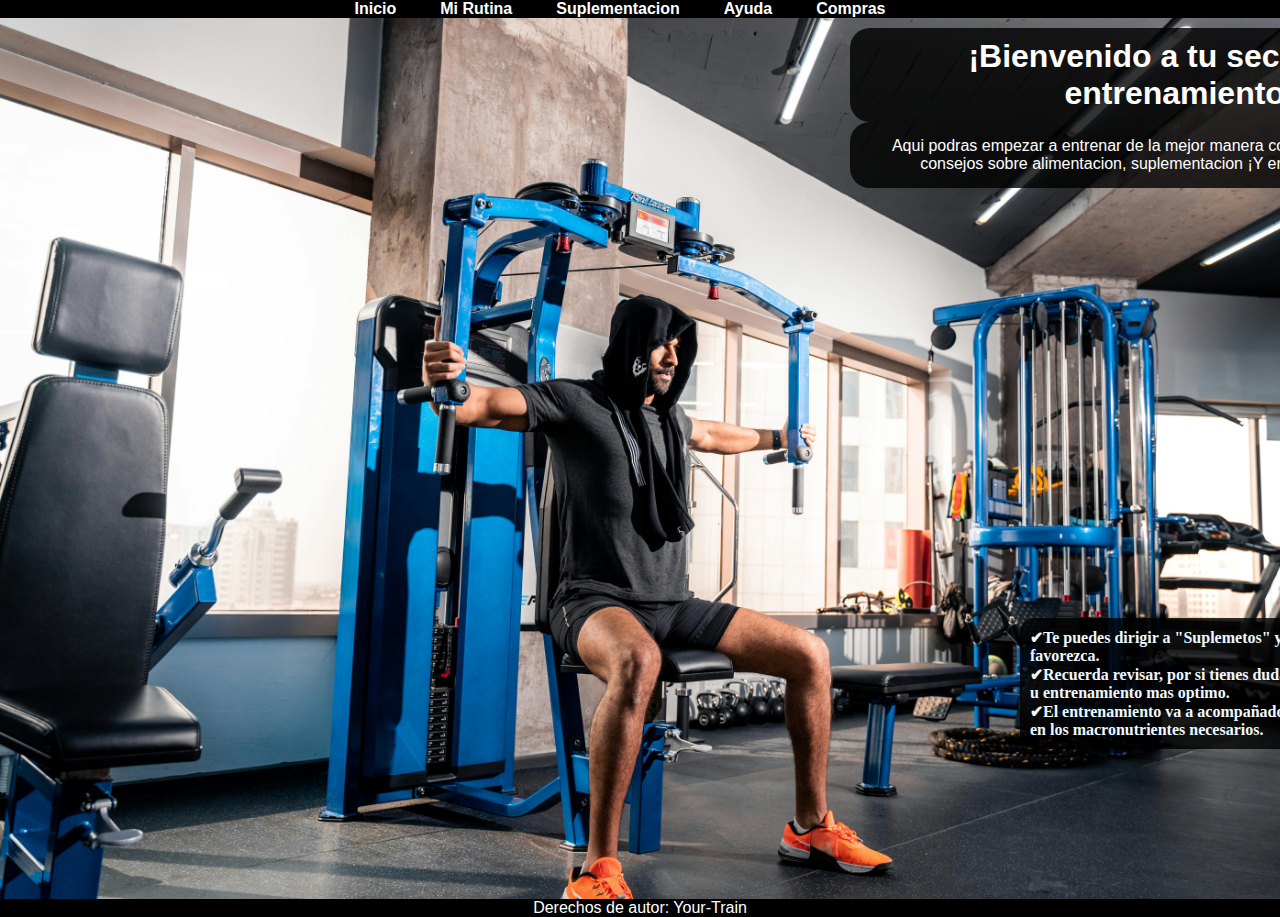
<file: index.html>
<!DOCTYPE html>
<html lang="es">
<head>
    <meta charset="UTF-8">
    <meta name="viewport" content="width=device-width, initial-scale=1.0">
    <title>Your-Train</title>
    <link href="https://cdn.jsdelivr.net/npm/bootstrap@5.3.2/dist/css/bootstrap.min.css" rel="stylesheet" integrity="sha384-T3c6CoIi6uLrA9TneNEoa7RxnatzjcDSCmG1MXxSR1GAsXEV/Dwwykc2MPK8M2HN" crossorigin="anonymous">
    <script src="https://cdn.jsdelivr.net/npm/bootstrap@5.3.2/dist/js/bootstrap.bundle.min.js" integrity="sha384-C6RzsynM9kWDrMNeT87bh95OGNyZPhcTNXj1NW7RuBCsyN/o0jlpcV8Qyq46cDfL" crossorigin="anonymous"></script>
    <link rel="shortcut icon" href="img/fav3.png" type="image/x-icon"> <!--Favicon-->
    <link rel="stylesheet" href="css/styles.css">
</head>

<body class="img-back-index">
<header>
    <nav class="menu">
        <ul class=menu-nav>
            <li><a href="index.html">Inicio</a></li>
            <li><a href="pages/mirutina.html">Mi Rutina</a></li>
            <li><a href="pages/suplementos.html">Suplementacion</a></li>
            <li><a href="pages/ayuda.html">Ayuda</a></li>
            <li><a href="pages/compras.html">Compras</a></li>
        </ul>
    </nav>
</header>

<div>
    <h1 class="titulo-index">¡Bienvenido a tu seccion de entrenamiento!</h1>
</div>

<main>
    <p class="info-index">Aqui podras empezar a entrenar de la mejor manera con una rutina personalizada, consejos sobre alimentacion, suplementacion ¡Y entre muchas cosas mas!</p>
</main>

<section class="tips-index">
    <article>
            <ol>
                <li>✔Te puedes dirigir a "Suplemetos" y elegir el producto que mas te favorezca.</li>
                <li>✔Recuerda revisar, por si tienes dudas, la seccion de "Ayuda" para llevar u entrenamiento mas optimo.</li>
                <li>✔El entrenamiento va a acompañado de una buena alimentacion completa en los macronutrientes necesarios.</li>
            </ol>
    </article>
</section>

<footer class="footer-index">Derechos de autor: Your-Train</footer>

</body>
</html>
</file>
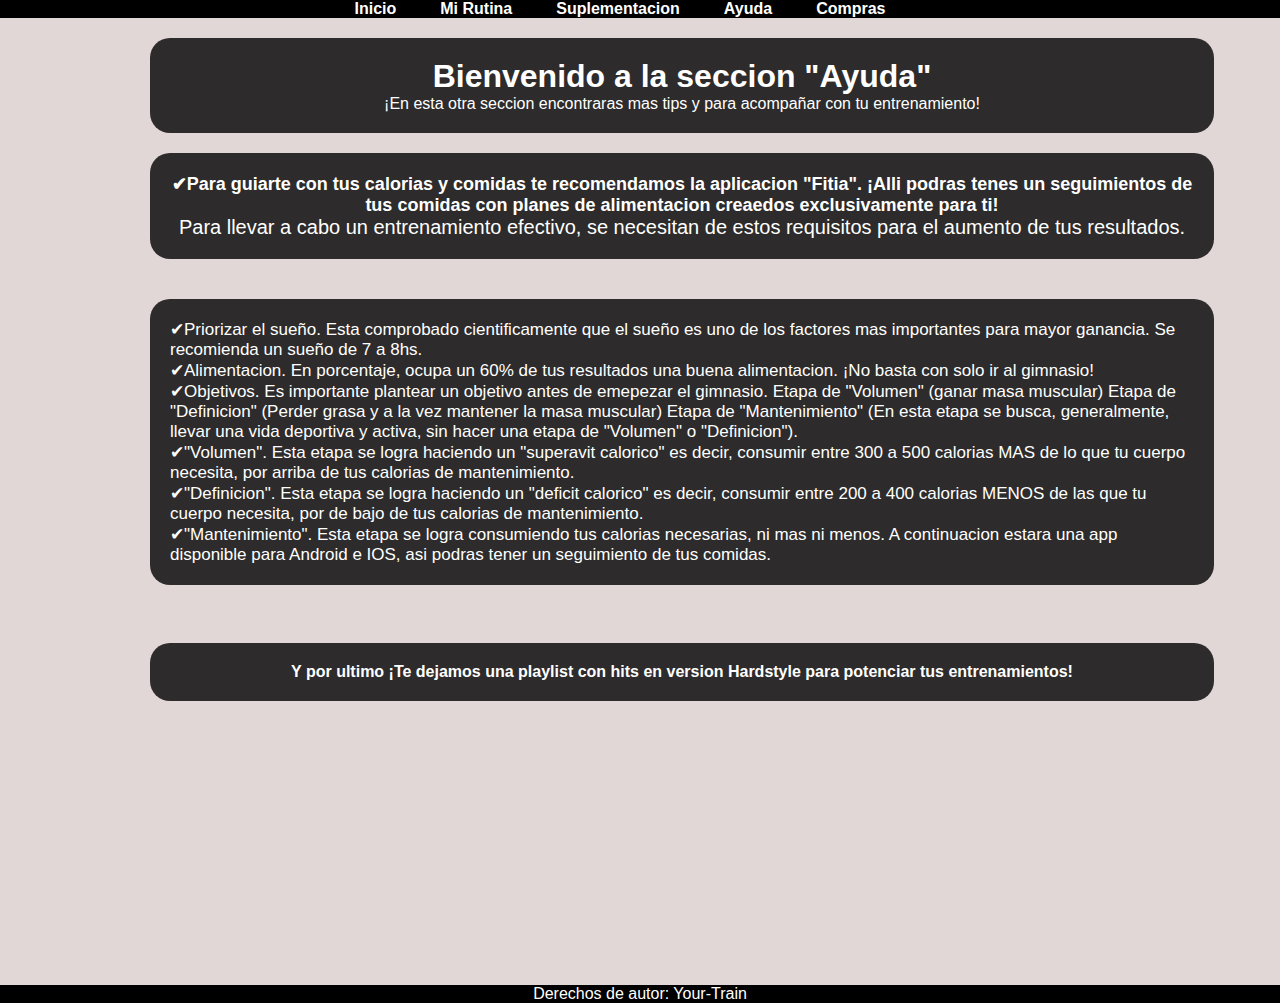
<file: pages/ayuda.html>
<!DOCTYPE html>
<html lang="es">
<head>
    <meta charset="UTF-8">
    <meta name="viewport" content="width=device-width, initial-scale=1.0">
    <title>Your-Train</title>
    <link href="https://cdn.jsdelivr.net/npm/bootstrap@5.3.2/dist/css/bootstrap.min.css" rel="stylesheet" integrity="sha384-T3c6CoIi6uLrA9TneNEoa7RxnatzjcDSCmG1MXxSR1GAsXEV/Dwwykc2MPK8M2HN" crossorigin="anonymous">
    <script src="https://cdn.jsdelivr.net/npm/bootstrap@5.3.2/dist/js/bootstrap.bundle.min.js" integrity="sha384-C6RzsynM9kWDrMNeT87bh95OGNyZPhcTNXj1NW7RuBCsyN/o0jlpcV8Qyq46cDfL" crossorigin="anonymous"></script>
    <link href="https://unpkg.com/aos@2.3.1/dist/aos.css" rel="stylesheet">
    <script src="https://unpkg.com/aos@2.3.1/dist/aos.js"></script>
    <link rel="shortcut icon" href="../img/fav3.png" type="image/x-icon"> <!--Favicon-->
    <link rel="stylesheet" href="../css/styles.css">
</head>

<body class="back-ayuda">
<header>
    <nav class="menu">
        <ul class=menu-nav>
            <li><a href="../index.html">Inicio</a></li>
            <li><a href="mirutina.html">Mi Rutina</a></li>
            <li><a href="suplementos.html">Suplementacion</a></li>
            <li><a href="ayuda.html">Ayuda</a></li>
            <li><a href="compras.html">Compras</a></li>
        </ul>
     </nav>
</header>

<div class="titulos-ayuda1">
    <h1>Bienvenido a la seccion "Ayuda"</h1>
    <p>¡En esta otra seccion encontraras mas tips y para acompañar con tu entrenamiento!</p>
</div>

<div class="titulos-ayuda2">
    <h1 class="titulo-ayuda">✔Para guiarte con tus calorias y comidas te recomendamos la aplicacion "Fitia". ¡Alli podras tenes un seguimientos de tus comidas con planes de alimentacion creaedos exclusivamente para ti!</h1>
    <p>Para llevar a cabo un entrenamiento efectivo, se necesitan de estos requisitos para el aumento de tus resultados.</p>
</div>

<div>
    <ul class="consejos-ayuda">
        <ol>✔Priorizar el sueño. Esta comprobado cientificamente que el sueño es uno de los factores mas importantes para mayor ganancia. Se recomienda un sueño de 7 a 8hs.</ol>
        <ol>✔Alimentacion. En porcentaje, ocupa un 60% de tus resultados una buena alimentacion. ¡No basta con solo ir al gimnasio!</ol>
        <ol>✔Objetivos. Es importante plantear un objetivo antes de emepezar el gimnasio. Etapa de "Volumen" (ganar masa muscular) Etapa de "Definicion" (Perder grasa y a la vez mantener la masa muscular) Etapa de "Mantenimiento" (En esta etapa se busca, generalmente, llevar una vida deportiva y activa, sin hacer una etapa de "Volumen" o "Definicion").</ol>
        <ol>✔"Volumen". Esta etapa se logra haciendo un "superavit calorico" es decir, consumir entre 300 a 500 calorias MAS de lo que tu cuerpo necesita, por arriba de tus calorias de mantenimiento.</ol>
        <ol>✔"Definicion". Esta etapa se logra haciendo un "deficit calorico" es decir, consumir entre 200 a 400 calorias MENOS de las que tu cuerpo necesita, por de bajo de tus calorias de mantenimiento.</ol>
        <ol>✔"Mantenimiento". Esta etapa se logra consumiendo tus calorias necesarias, ni mas ni menos. A continuacion estara una app disponible para Android e IOS, asi podras tener un seguimiento de tus comidas.</li>
    </ul>
</div>

<div>
    <h1 class="titulo-playlist-ayuda">Y por ultimo ¡Te dejamos una playlist con hits en version Hardstyle para potenciar tus entrenamientos!</h1>
</div>

<div data-aos="zoom-in-up" class="playlist">
    <iframe style="border-radius:12px" src="https://open.spotify.com/embed/playlist/2j3pmULWdQdweAsfeMYQRj?utm_source=generator&theme=0" width="75%" height="200" frameBorder="0" allowfullscreen="" allow="autoplay; clipboard-write; encrypted-media; fullscreen; picture-in-picture" loading="lazy"></iframe>
</div>

<script>
    AOS.init();
</script>

<footer>Derechos de autor: Your-Train</footer>

</body>
</html>
</file>
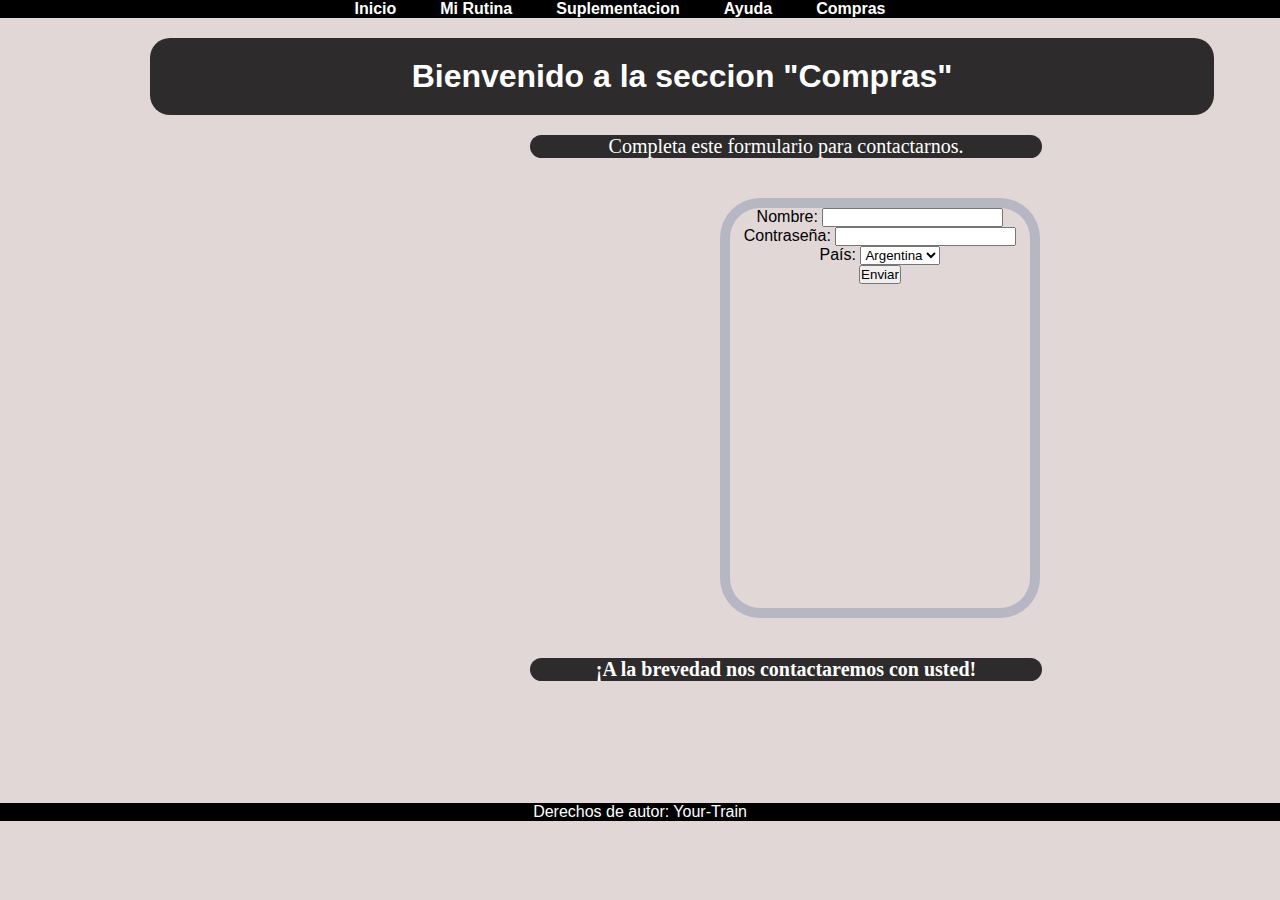
<file: pages/compras.html>
<!DOCTYPE html>
<html lang="es">
<head>
    <meta charset="UTF-8">
    <meta name="viewport" content="width=device-width, initial-scale=1.0">
    <title>Your-Train</title>
    <link href="https://cdn.jsdelivr.net/npm/bootstrap@5.3.2/dist/css/bootstrap.min.css" rel="stylesheet" integrity="sha384-T3c6CoIi6uLrA9TneNEoa7RxnatzjcDSCmG1MXxSR1GAsXEV/Dwwykc2MPK8M2HN" crossorigin="anonymous">
    <script src="https://cdn.jsdelivr.net/npm/bootstrap@5.3.2/dist/js/bootstrap.bundle.min.js" integrity="sha384-C6RzsynM9kWDrMNeT87bh95OGNyZPhcTNXj1NW7RuBCsyN/o0jlpcV8Qyq46cDfL" crossorigin="anonymous"></script>
    <link rel="shortcut icon" href="../img/fav3.png" type="image/x-icon"> <!--Favicon-->
    <link rel="stylesheet" href="../css/styles.css">
</head>

<body class="back-contacto">
<header>
    <nav class="menu">
        <ul class=menu-nav>
            <li><a href="../index.html">Inicio</a></li>
            <li><a href="mirutina.html">Mi Rutina</a></li>
            <li><a href="suplementos.html">Suplementacion</a></li>
            <li><a href="ayuda.html">Ayuda</a></li>
            <li><a href="compras.html">Compras</a></li>
        </ul>
     </nav>
</header>
    
<div>
    <h1 class="titulo-contacto">Bienvenido a la seccion "Compras"</h1>
    <p class="parrafo-contacto">Completa este formulario para contactarnos.</p>
</div>

<section class="formulario">
<form action="/procesar_formulario" method="post">
    <label for="nombre">Nombre:</label>
    <input type="text" id="nombre" name="nombre" required>
    <label for="contrasena">Contraseña:</label>
    <input type="password" id="contrasena" name="contrasena" required>
    <label for="pais">País:</label>
  
<select id="pais" name="pais">
    <option value="1">Argentina</option>
    <option value="2">México</option>
    <option value="3">España</option>
    <option value="4">Otro</option>
</select>

<br>
    <input type="submit" value="Enviar">
</br>
</section>
</form>

<div>
    <h1 class="parrafo2-contacto">¡A la brevedad nos contactaremos con usted!</h2>
</div>

<footer class="footer-contacto">Derechos de autor: Your-Train</footer>
    
</body>
</html>
</file>
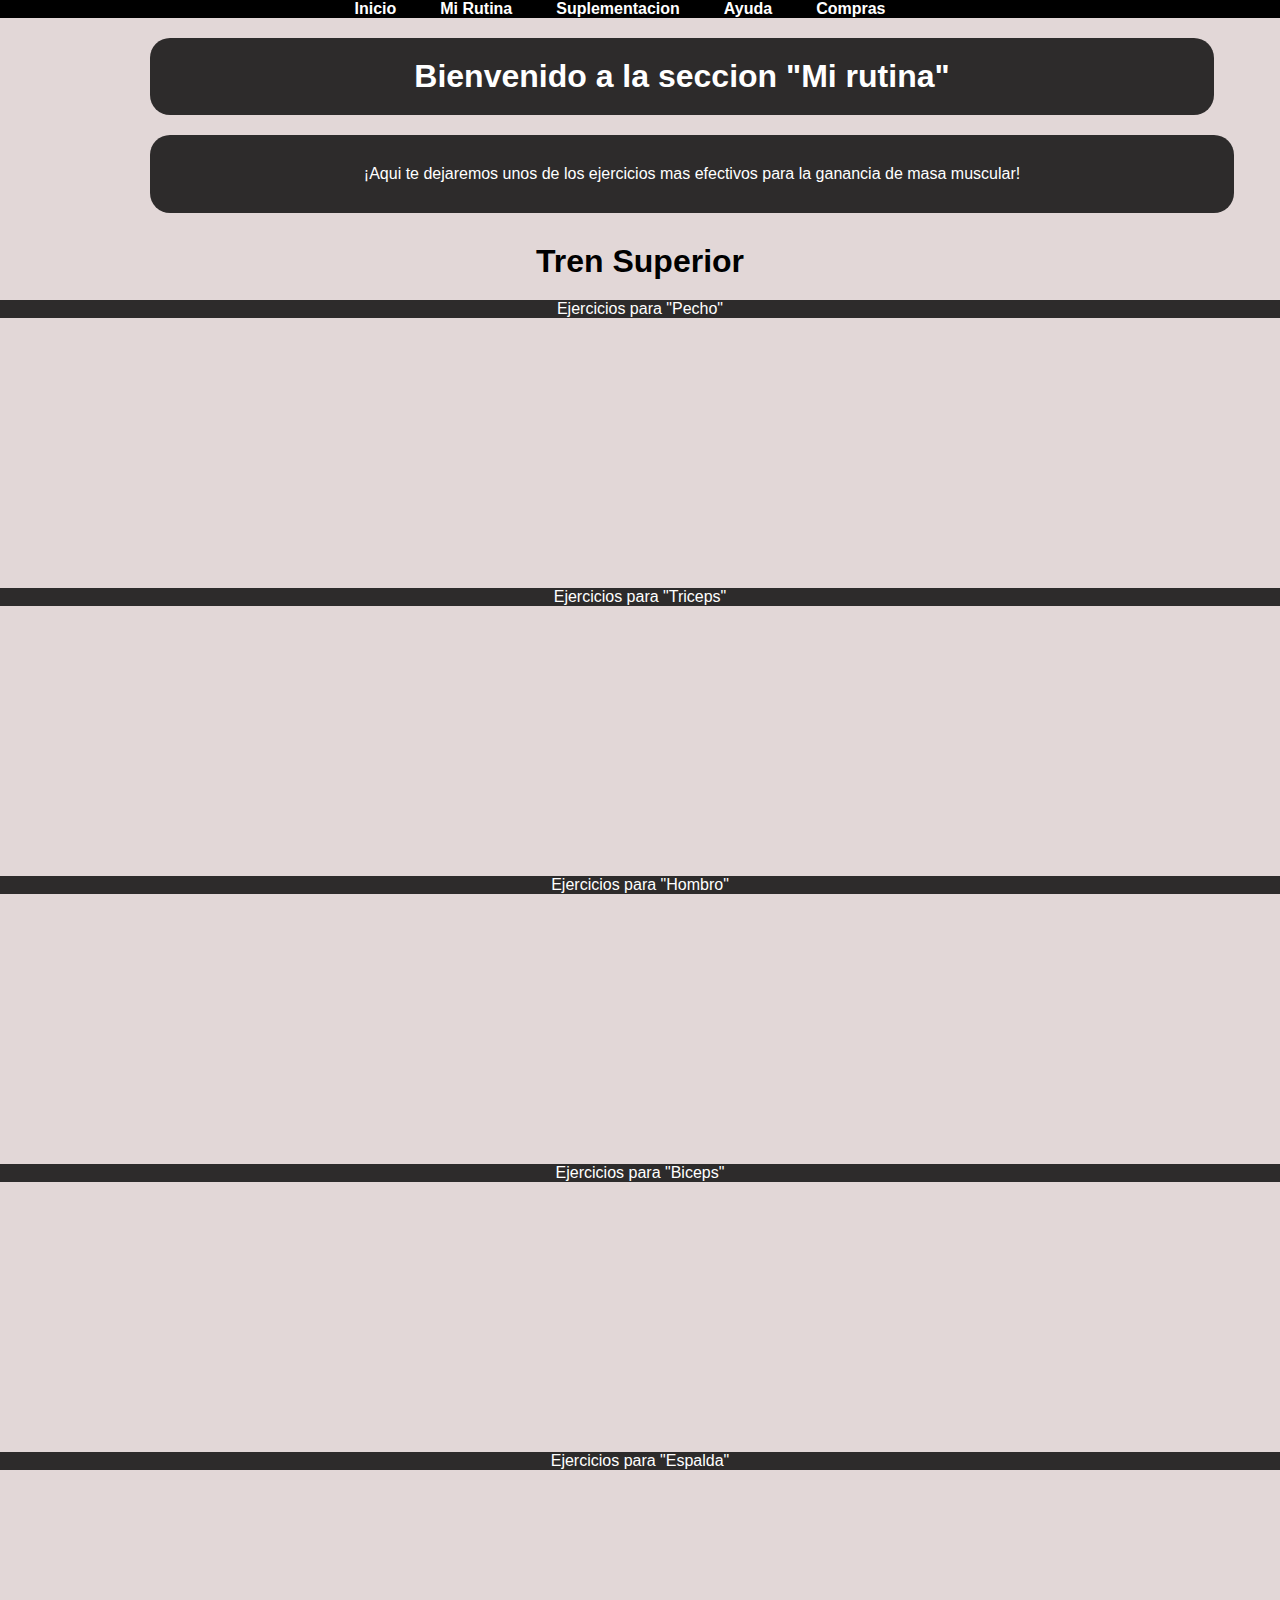
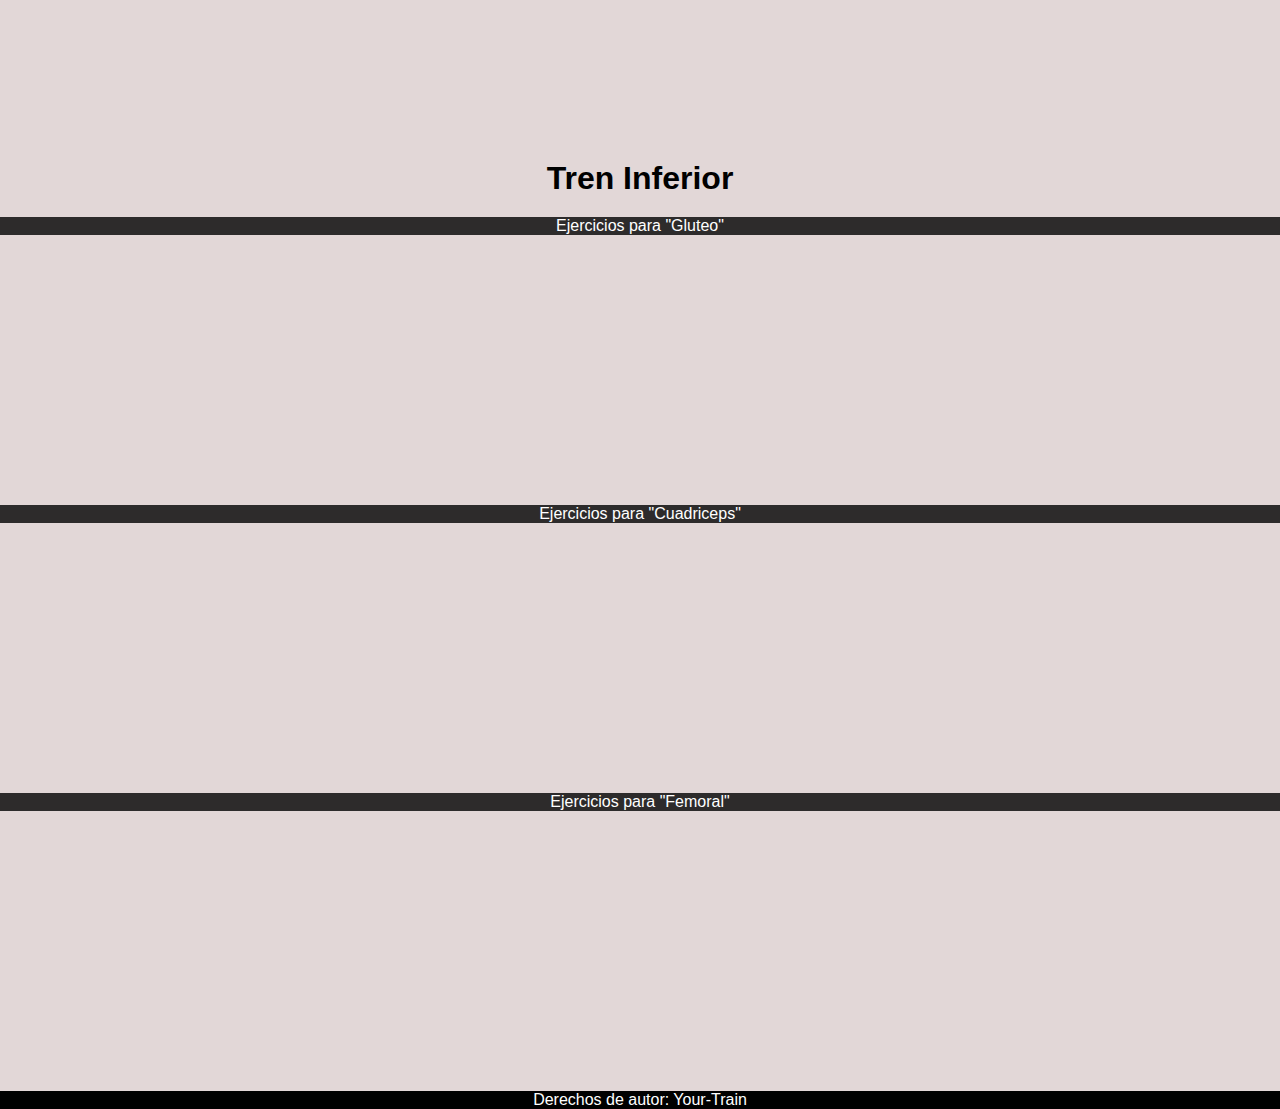
<file: pages/mirutina.html>
<!DOCTYPE html>
<html lang="es">
<head>
    <meta charset="UTF-8">
    <meta name="viewport" content="width=device-width, initial-scale=1.0">
    <title>Your-Train</title>
    <link href="https://cdn.jsdelivr.net/npm/bootstrap@5.3.2/dist/css/bootstrap.min.css" rel="stylesheet" integrity="sha384-T3c6CoIi6uLrA9TneNEoa7RxnatzjcDSCmG1MXxSR1GAsXEV/Dwwykc2MPK8M2HN" crossorigin="anonymous">
    <script src="https://cdn.jsdelivr.net/npm/bootstrap@5.3.2/dist/js/bootstrap.bundle.min.js" integrity="sha384-C6RzsynM9kWDrMNeT87bh95OGNyZPhcTNXj1NW7RuBCsyN/o0jlpcV8Qyq46cDfL" crossorigin="anonymous"></script>
    <link rel="shortcut icon" href="../img/fav3.png" type="image/x-icon"> <!--Favicon-->
    <link rel="stylesheet" href="../css/styles.css">
</head>

<body class="back-mirutina">
<header>
    <nav class="menu">
        <ul class=menu-nav>
            <li><a href="../index.html">Inicio</a></li>
            <li><a href="mirutina.html">Mi Rutina</a></li>
            <li><a href="suplementos.html">Suplementacion</a></li>
            <li><a href="ayuda.html">Ayuda</a></li>
            <li><a href="compras.html">Compras</a></li>
        </ul>
     </nav>
</header>

<div class="titulo-mirutina">
    <h1>Bienvenido a la seccion "Mi rutina"</h1>
</div>

<div class="parrafo-mirutina">
    <p>¡Aqui te dejaremos unos de los ejercicios mas efectivos para la ganancia de masa muscular!</p>
</div>

<div>
    <strong><h1 class="trensuperior-mirutina">Tren Superior</h1></strong>
</div>

<div class="pecho-parrafo">
    <p>Ejercicios para "Pecho"</p>
</div>

<nav class="pecho-video">
    <iframe width="450" height="250" src="https://www.youtube.com/embed/GeLq8cMODLc?si=cUp8no0hhlhSWcCc" title="YouTube video player" frameborder="0" allow="accelerometer; autoplay; clipboard-write; encrypted-media; gyroscope; picture-in-picture; web-share" allowfullscreen></iframe>
    <iframe width="450" height="250" src="https://www.youtube.com/embed/PYEOeF2zIwc?si=7VnDtCn8kvJ4e5Br" title="YouTube video player" frameborder="0" allow="accelerometer; autoplay; clipboard-write; encrypted-media; gyroscope; picture-in-picture; web-share" allowfullscreen></iframe>
    <iframe width="450" height="250" src="https://www.youtube.com/embed/U5lV7oPW3CA?si=-wGKy5zT3qaxadxb" title="YouTube video player" frameborder="0" allow="accelerometer; autoplay; clipboard-write; encrypted-media; gyroscope; picture-in-picture; web-share" allowfullscreen></iframe>
</nav>

<div class="triceps-parrafo">
    <p>Ejercicios para "Triceps"</p>
</div>

<nav class="triceps-video">
    <iframe width="450" height="250" src="https://www.youtube.com/embed/vPpezjmMzDs?si=Vw9a6f5Yq7wturMt" title="YouTube video player" frameborder="0" allow="accelerometer; autoplay; clipboard-write; encrypted-media; gyroscope; picture-in-picture; web-share" allowfullscreen></iframe>
    <iframe width="450" height="250" src="https://www.youtube.com/embed/ck2tk_5P-10?si=W_cxR7ZHeD7Fc5R4" title="YouTube video player" frameborder="0" allow="accelerometer; autoplay; clipboard-write; encrypted-media; gyroscope; picture-in-picture; web-share" allowfullscreen></iframe>
    <iframe width="450" height="250" src="https://www.youtube.com/embed/H6r0fh2-YNU?si=iKal6t47vdr6ozuj" title="YouTube video player" frameborder="0" allow="accelerometer; autoplay; clipboard-write; encrypted-media; gyroscope; picture-in-picture; web-share" allowfullscreen></iframe>
</nav>

<div class="hombro-parrafo">
    <p>Ejercicios para "Hombro"</p>
</div>

<nav class="hombro-video">
    <iframe width="450" height="250" src="https://www.youtube.com/embed/hgLpdwMtEEs?si=ykFj_HvYHqwBGTr_" title="YouTube video player" frameborder="0" allow="accelerometer; autoplay; clipboard-write; encrypted-media; gyroscope; picture-in-picture; web-share" allowfullscreen></iframe>
    <iframe width="450" height="250" src="https://www.youtube.com/embed/f3E1jQFRONs?si=v4naILjeyBstWVmW" title="YouTube video player" frameborder="0" allow="accelerometer; autoplay; clipboard-write; encrypted-media; gyroscope; picture-in-picture; web-share" allowfullscreen></iframe>
    <iframe width="450" height="250" src="https://www.youtube.com/embed/vFgvRQo7jqw?si=jXe8knK83j0-wPI6" title="YouTube video player" frameborder="0" allow="accelerometer; autoplay; clipboard-write; encrypted-media; gyroscope; picture-in-picture; web-share" allowfullscreen></iframe>
</nav>

<div class="biceps-parrafo">
    <p>Ejercicios para "Biceps"</p>
</div>

<nav class="biceps-video">
    <iframe width="450" height="250" src="https://www.youtube.com/embed/ud78b4SsALs?si=OSQbAuDKKd5TKEUb" title="YouTube video player" frameborder="0" allow="accelerometer; autoplay; clipboard-write; encrypted-media; gyroscope; picture-in-picture; web-share" allowfullscreen></iframe>
    <iframe width="450" height="250" src="https://www.youtube.com/embed/yjP-_KkLwys?si=ATsvWBEE5Hdghk5o" title="YouTube video player" frameborder="0" allow="accelerometer; autoplay; clipboard-write; encrypted-media; gyroscope; picture-in-picture; web-share" allowfullscreen></iframe>
    <iframe width="450" height="250" src="https://www.youtube.com/embed/Ks5KNBSmw6A?si=90uZAK75HCLYx6sf" title="YouTube video player" frameborder="0" allow="accelerometer; autoplay; clipboard-write; encrypted-media; gyroscope; picture-in-picture; web-share" allowfullscreen></iframe>
</nav>

<div class="espalda-parrafo">
    <p>Ejercicios para "Espalda"</p>
</div>

<nav class="espalda-video">
    <iframe width="450" height="250" src="https://www.youtube.com/embed/x2Y6Mb41zjY?si=KpIRguYhfxlQJvs9" title="YouTube video player" frameborder="0" allow="accelerometer; autoplay; clipboard-write; encrypted-media; gyroscope; picture-in-picture; web-share" allowfullscreen></iframe>
    <iframe width="450" height="250" src="https://www.youtube.com/embed/e98IFQpjL88?si=_ygTCJuwRw-OaJZC" title="YouTube video player" frameborder="0" allow="accelerometer; autoplay; clipboard-write; encrypted-media; gyroscope; picture-in-picture; web-share" allowfullscreen></iframe>
    <iframe width="450" height="250" src="https://www.youtube.com/embed/J-kh1b9S-eA?si=9KnGIoSIamybpFSq" title="YouTube video player" frameborder="0" allow="accelerometer; autoplay; clipboard-write; encrypted-media; gyroscope; picture-in-picture; web-share" allowfullscreen></iframe>
</nav>

<div>
    <strong><h1 class="treninferior-mirutina">Tren Inferior</h1></strong>
</div>

<div class="gluteo-parrafo">
    <p>Ejercicios para "Gluteo"</p>
</div>

<nav class="gluteo-video">
    <iframe width="450" height="250" src="https://www.youtube.com/embed/cZ_PxaP6MKY?si=rWekgyX8B4WYXw0w" title="YouTube video player" frameborder="0" allow="accelerometer; autoplay; clipboard-write; encrypted-media; gyroscope; picture-in-picture; web-share" allowfullscreen></iframe>
    <iframe width="450" height="250" src="https://www.youtube.com/embed/zIIl1CINi84?si=60S-z-z-IUu2cYT6" title="YouTube video player" frameborder="0" allow="accelerometer; autoplay; clipboard-write; encrypted-media; gyroscope; picture-in-picture; web-share" allowfullscreen></iframe>
    <iframe width="450" height="250" src="https://www.youtube.com/embed/fBxIGWCpndg?si=yhFdxRKFfRzJs5rq" title="YouTube video player" frameborder="0" allow="accelerometer; autoplay; clipboard-write; encrypted-media; gyroscope; picture-in-picture; web-share" allowfullscreen></iframe>
</nav>

<div class="cuadriceps-parraffo">
    <p>Ejercicios para "Cuadriceps"</p>
</div>

<nav class="cuadriceps-video">
    <iframe width="450" height="250" src="https://www.youtube.com/embed/lcbxybrLEzw?si=t9pk5yAJGrjNnjlw" title="YouTube video player" frameborder="0" allow="accelerometer; autoplay; clipboard-write; encrypted-media; gyroscope; picture-in-picture; web-share" allowfullscreen></iframe>
    <iframe width="450" height="250" src="https://www.youtube.com/embed/GwkdX6k9314?si=yUcOZt3M-Rsds6b5" title="YouTube video player" frameborder="0" allow="accelerometer; autoplay; clipboard-write; encrypted-media; gyroscope; picture-in-picture; web-share" allowfullscreen></iframe>
    <iframe width="450" height="250" src="https://www.youtube.com/embed/wg7FiTNEyPw?si=JJ3RhISdCJ18A-wI" title="YouTube video player" frameborder="0" allow="accelerometer; autoplay; clipboard-write; encrypted-media; gyroscope; picture-in-picture; web-share" allowfullscreen></iframe>
</nav>

<div class="femoral-parrafo">
    <p>Ejercicios para "Femoral"</p>
</div>

<nav class="femoral-video">
    <iframe width="450" height="250" src="https://www.youtube.com/embed/aZEu7NCdhiU?si=4ku405xq6HgmC_Ai" title="YouTube video player" frameborder="0" allow="accelerometer; autoplay; clipboard-write; encrypted-media; gyroscope; picture-in-picture; web-share" allowfullscreen></iframe>
    <iframe width="450" height="250" src="https://www.youtube.com/embed/NIng2JWF1Rs?si=TvyXCUr-Bd4fJve7" title="YouTube video player" frameborder="0" allow="accelerometer; autoplay; clipboard-write; encrypted-media; gyroscope; picture-in-picture; web-share" allowfullscreen></iframe>
</nav>

<footer class="footer-mirutina">Derechos de autor: Your-Train</footer>

</body>
</html>
</file>
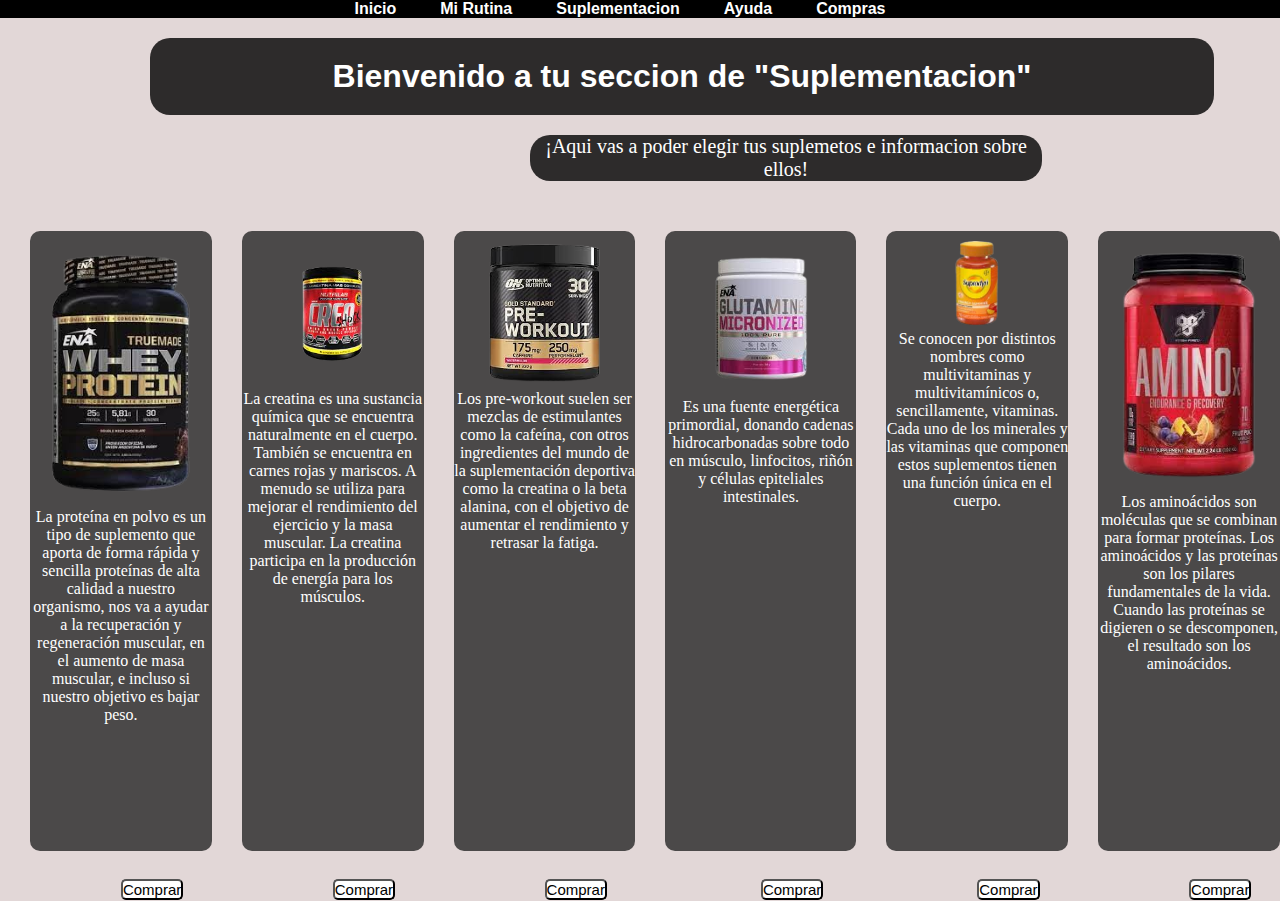
<file: pages/suplementos.html>
<!DOCTYPE html>
<html lang="es">
<head>
    <meta charset="UTF-8">
    <meta name="viewport" content="width=device-width, initial-scale=1.0">
    <title>Your-Train</title>
    <link href="https://cdn.jsdelivr.net/npm/bootstrap@5.3.2/dist/css/bootstrap.min.css" rel="stylesheet" integrity="sha384-T3c6CoIi6uLrA9TneNEoa7RxnatzjcDSCmG1MXxSR1GAsXEV/Dwwykc2MPK8M2HN" crossorigin="anonymous">
    <script src="https://cdn.jsdelivr.net/npm/bootstrap@5.3.2/dist/js/bootstrap.bundle.min.js" integrity="sha384-C6RzsynM9kWDrMNeT87bh95OGNyZPhcTNXj1NW7RuBCsyN/o0jlpcV8Qyq46cDfL" crossorigin="anonymous"></script>
    <link rel="shortcut icon" href="../img/fav3.png" type="image/x-icon"> <!--Favicon-->
    <link rel="stylesheet" href="../css/styles.css">
</head>

<body class="back-suplementos">
<header>
    <nav class="menu">
        <ul class=menu-nav>
            <li><a href="../index.html">Inicio</a></li>
            <li><a href="mirutina.html">Mi Rutina</a></li>
            <li><a href="suplementos.html">Suplementacion</a></li>
            <li><a href="ayuda.html">Ayuda</a></li>
            <li><a href="compras.html">Compras</a></li>
        </ul>
     </nav>

<div>
    <h1 class="titulo-suplementos">Bienvenido a tu seccion de "Suplementacion"</h1>
    <p class="parrafo-suplementos">¡Aqui vas a poder elegir tus suplemetos e informacion sobre ellos!</p>
</div>

<section class="productos">
    <section class="proteina">
        <img src="../img/proteina-removebg-preview.png" alt="Proteina en polvo">
        <p>La proteína en polvo es un tipo de suplemento que aporta de forma rápida y sencilla proteínas de alta calidad a nuestro organismo, nos va a ayudar a la recuperación y regeneración muscular, en el aumento de masa muscular, e incluso si nuestro objetivo es bajar peso.</p>
        <button>Comprar</button>
    </section>
    
    <section class="creatina">
        <img src="../img/creatina-removebg-preview.png" alt="Creatina">
        <p>La creatina es una sustancia química que se encuentra naturalmente en el cuerpo. También se encuentra en carnes rojas y mariscos. A menudo se utiliza para mejorar el rendimiento del ejercicio y la masa muscular. La creatina participa en la producción de energía para los músculos.</p>
        <button>Comprar</button>
    </section>
    
    <section class="preworkout">
        <img src="../img/preworkout-removebg-preview.png" alt="Preworkout">
        <p>Los pre-workout suelen ser mezclas de estimulantes como la cafeína, con otros ingredientes del mundo de la suplementación deportiva como la creatina o la beta alanina, con el objetivo de aumentar el rendimiento y retrasar la fatiga.</p>
        <button>Comprar</button>
    </section>
    
    <section class="glutamina">
        <img src="../img/glutamina-removebg-preview.png" alt="Glutamina">
        <p>Es una fuente energética primordial, donando cadenas hidrocarbonadas sobre todo en músculo, linfocitos, riñón y células epiteliales intestinales.</p>
        <button>Comprar</button>
    </section>
    
    <section class="vitaminas">
        <img src="../img/vitaminas-removebg-preview.png" alt="Vitaminas">
        <p>Se conocen por distintos nombres como multivitaminas y multivitamínicos o, sencillamente, vitaminas. Cada uno de los minerales y las vitaminas que componen estos suplementos tienen una función única en el cuerpo.</p>
        <button>Comprar</button>
    </section>
    
    <section class="aminos">
        <img src="../img/aminos-removebg-preview.png" alt="Aminoacidos">
        <p>Los aminoácidos son moléculas que se combinan para formar proteínas. Los aminoácidos y las proteínas son los pilares fundamentales de la vida. Cuando las proteínas se digieren o se descomponen, el resultado son los aminoácidos.</p>
        <button>Comprar</button>
    </section>
</section>

</body>
</html>
</file>
<file: css/styles.css>
* {
  margin: 0%;
  padding: 0%;
}

@media (min-width: 320px) and (max-width: 480px){
}

/*Links*/
a {
  font-family: 'Noto Sans JP', sans-serif;
  text-decoration: none;
  justify-content: center;
  color: white;
  width: 100%;
  font-weight: bold;
  background-color: black;
}

.menu-nav li{
  display: inline;
  margin-right: 40px;
}

header nav ul li a:hover {
  color: grey;
}

/*Footers*/
footer {
  color: white;
  background-color: black;
  text-align: center;
  font-family: 'Noto Sans JP', sans-serif;
  text-align: center;
  margin-top: 50px;
}

.footer-index {
  margin-top: 150px;
}

.footer-mirutina {
  margin-top: 130px;
}

.footer-contacto {
  margin-top: 122px;
}

/*INDEX*/
.menu {
  background-color: black;
  text-align: center;
  color: white;
}

.img-back-index { 
  background-image: url(../img/pexels-abdulrhman-alkady-14616295.jpg);
  background-repeat: no-repeat;
  background-size: cover;
}

.titulo-index {
  color: white;
  font-family: 'Poppins', sans-serif;
  margin-top: 10px;
  margin-left: 850px;
  background: rgb(0, 0, 0, 0.8);
  border-radius: 20px;
  text-align: center;
  width: 50%;
  padding: 10px;
}

.info-index {
  font-family: 'Noto Sans JP', sans-serif;
  color: white;
  background: rgb(0, 0, 0, 0.8);
  text-align: center;
  padding: 15px;
  border-radius: 20px;
  width: 50%;
  margin-left: 850px;
}

.tips-index {
  margin-top: 430px;
  background: rgb(0, 0, 0, 0.8);
  color: aliceblue;
  font-weight: 700;
  width: 40%;
  padding: 10px;
  border-radius: 15px;
  margin-left: 1020px;
}

ol li {
  list-style: none;
}

/*Mi Rutina*/
.back-mirutina {
  background-color: rgba(182, 155, 155, 0.4);
}

.titulo-mirutina {
  text-align: center;
  font-family: 'Poppins', sans-serif;
  margin-bottom: 20px;
  background: rgba(0, 0, 0, 0.8);
  width: 80%;
  padding: 20px;
  color: white;
  border-radius: 20px;
  margin-left: 150px;
  margin-top: 20px;
}

.parrafo-mirutina {
  text-align: center;
  font-family: 'Poppins', sans-serif;
  margin-bottom: 20px;
  background: rgba(0, 0, 0, 0.8);
  width: 80%;
  padding: 30px;
  color: white;
  border-radius: 20px;
  margin-left: 150px;
  margin-top: 20px;
}

.trensuperior-mirutina {
  color: black;
  text-align: center;
  font-family: 'Poppins', sans-serif;
  margin-bottom: 20px;
  margin-top: 30px;
}

.treninferior-mirutina {
  color: black;
  font-family: 'Noto Sans JP', sans-serif;
  margin-top: 140px;
  text-align: center;
}

.pecho-video {
  display: flex;
  justify-content: center;
  margin-right: 100px;
  display: grid;
  grid-template-columns: 400px 400px 400px;
  grid-template-rows: 150px;
  column-gap: 100px;
}

.pecho-parrafo {
  text-align: center;
  font-family: 'Poppins', sans-serif;
  background: rgba(0, 0, 0, 0.8);
  color: white;
}

.triceps-parrafo {
  text-align: center;
  font-family: 'Poppins', sans-serif;
  background: rgba(0, 0, 0, 0.8);
  color: white;
  margin-top: 120px;
}

.triceps-video {
  display: flex;
  justify-content: center;
  margin-right: 100px;
  display: grid;
  grid-template-columns: 400px 400px 400px;
  grid-template-rows: 150px;
  column-gap: 100px;
}

.hombro-parrafo {
  text-align: center;
  font-family: 'Poppins', sans-serif;
  background: rgba(0, 0, 0, 0.8);
  color: white;
  margin-top: 120px;
}

.hombro-video {
  display: flex;
  justify-content: center;
  margin-right: 100px;
  display: grid;
  grid-template-columns: 400px 400px 400px;
  grid-template-rows: 150px;
  column-gap: 100px;
}

.biceps-parrafo {
  text-align: center;
  font-family: 'Poppins', sans-serif;
  background: rgba(0, 0, 0, 0.8);
  color: white;
  margin-top: 120px;
}

.biceps-video {
  display: flex;
  justify-content: center;
  margin-right: 100px;
  display: grid;
  grid-template-columns: 400px 400px 400px;
  grid-template-rows: 150px;
  column-gap: 100px;
}

.espalda-parrafo {
  text-align: center;
  font-family: 'Poppins', sans-serif;
  background: rgba(0, 0, 0, 0.8);
  color: white;
  margin-top: 120px;
}

.espalda-video {
  display: flex;
  justify-content: center;
  margin-right: 100px;
  display: grid;
  grid-template-columns: 400px 400px 400px;
  grid-template-rows: 150px;
  column-gap: 100px;
}

.gluteo-parrafo {
  text-align: center;
  font-family: 'Poppins', sans-serif;
  background: rgba(0, 0, 0, 0.8);
  color: white;
  margin-top: 20px;
}

.gluteo-video {
  display: flex;
  justify-content: center;
  margin-right: 100px;
  display: grid;
  grid-template-columns: 400px 400px 400px;
  grid-template-rows: 150px;
  column-gap: 100px;
}

.cuadriceps-parraffo {
  text-align: center;
  font-family: 'Poppins', sans-serif;
  background: rgba(0, 0, 0, 0.8);
  color: white;
  margin-top: 120px;
}

.cuadriceps-video {
  display: flex;
  justify-content: center;
  margin-right: 100px;
  display: grid;
  grid-template-columns: 400px 400px 400px;
  grid-template-rows: 150px;
  column-gap: 100px;
}

.femoral-parrafo {
  text-align: center;
  font-family: 'Poppins', sans-serif;
  background: rgba(0, 0, 0, 0.8);
  color: white;
  margin-top: 120px;
}

.femoral-video {
  display: flex;
  justify-content: center;
  margin-right: 100px;
  display: grid;
  grid-template-columns: 400px 400px;
  grid-template-rows: 150px;
  column-gap: 100px;
}

/*Suplementos*/
.back-suplementos {
  background-color: rgba(182, 155, 155, 0.4);
}

.titulo-suplementos {
  text-align: center;
  font-family: 'Poppins', sans-serif;
  margin-bottom: 20px;
  background: rgba(0, 0, 0, 0.8);
  width: 80%;
  padding: 20px;
  color: white;
  border-radius: 20px;
  margin-left: 150px;
  margin-top: 20px;
}

.parrafo-suplementos {
  background: rgba(0, 0, 0, 0.8);
  border-radius: 20px;
  text-align: center;
  color: white;
  font-size: 20px;
  width: 40%;
  margin-left: 530px;
}

button {
  border-radius: 5px;
  background-color: white;
  font-weight: lighter;
  font-size: 15px;
}

.productos {
  display: flex;
  width: 100%;
  justify-content: center;
  img {
    width: 80%;
    margin-top: 10px;
  }
}

.proteina {
  background-color: rgb(75, 73, 73);
  height: 620px;
  width: 200px;
  margin-left: 30px;
  margin-top: 50px;
  margin-bottom: 50px;
  text-align: center;
  border-radius: 10px;
  color: white;
  font-weight: lighter;
}

.creatina {
  background-color: rgb(75, 73, 73);
  height: 620px;
  width: 200px;
  margin-left: 30px;
  margin-top: 50px;
  margin-bottom: 50px;
  text-align: center;
  border-radius: 10px;
  color: white;
  font-weight: lighter;
}

.preworkout {
  background-color: rgb(75, 73, 73);
  height: 620px;
  width: 200px;
  margin-left: 30px;
  margin-top: 50px;
  margin-bottom: 50px;
  text-align: center;
  border-radius: 10px;
  color: white;
  font-weight: lighter;
}

.glutamina {
  background-color: rgb(75, 73, 73);
  height: 620px;
  width: 210px;
  margin-left: 30px;
  margin-top: 50px;
  margin-bottom: 50px;
  text-align: center;
  border-radius: 10px;
  color: white;
  font-weight: lighter;
}

.vitaminas {
  background-color: rgb(75, 73, 73);
  height: 620px;
  width: 200px;
  margin-left: 30px;
  margin-top: 50px;
  margin-bottom: 50px;
  text-align: center;
  border-radius: 10px;
  color: white;
  font-weight: lighter;
}

.aminos {
  background-color: rgb(75, 73, 73);
  height: 620px;
  width: 200px;
  margin-left: 30px;
  margin-top: 50px;
  margin-bottom: 50px;
  text-align: center;
  border-radius: 10px;
  color: white;
  font-weight: lighter;
}

button {
  border-radius: 5px;
  background-color: white;
  font-weight: lighter;
  font-size: 15px;
  bottom: 0;
  position: absolute;
  margin: auto;
}

/*Ayuda*/
.back-ayuda {
  background-color: rgba(182, 155, 155, 0.4);
}

.titulos-ayuda1 {
  color: black;
  text-align: center;
  font-family: 'Poppins', sans-serif;
  margin-bottom: 20px;
  background: rgba(0, 0, 0, 0.8);
  width: 80%;
  padding: 20px;
  color: white;
  border-radius: 20px;
  margin-left: 150px;
  margin-top: 20px;
}

.titulo-ayuda {
  font-size: 18px;
}

.titulos-ayuda2 {
  color: black;
  text-align: center;
  font-family: 'Poppins', sans-serif;
  font-size: 20px;
  margin-bottom: 20px;
  background: rgba(0, 0, 0, 0.8);
  width: 80%;
  padding: 20px;
  color: white;
  border-radius: 20px;
  margin-left: 150px;
  margin-top: 20px;
}

.tips-ayuda ol {
  color: black;
  text-align: center;
  font-family: 'Noto Sans JP', sans-serif;
  margin-bottom: 30px;
  text-align: start;
  margin-left: 20px;
}

.consejos-ayuda {
  font-family: 'Noto Sans JP', sans-serif;
  text-align: start;
  margin-left: 150px;
  margin-top: 40px;
  border-radius: 20px;
  background: rgba(0, 0, 0, 0.8);
  width: 80%;
  padding: 20px;
  font-size: 17px;
  color: white;
}

.titulo-playlist-ayuda {
  font-family: 'Noto Sans JP', sans-serif;
  text-align: center;
  margin-top: 58px;
  background: rgba(0, 0, 0, 0.8);
  width: 80%;
  padding: 20px;
  border-radius: 20px;
  margin-left: 150px;
  font-size: medium;
  color: white;
}

.playlist {
  text-align: center;
  margin-top: 30px;
}

/*Contacto*/
.back-contacto {
  background-color: rgba(182, 155, 155, 0.4);
}

.titulo-contacto {
  color: white;
  text-align: center;
  font-family: 'Poppins', sans-serif;
  margin-bottom: 20px;
  background: rgba(0, 0, 0, 0.8);
  width: 80%;
  padding: 20px;
  border-radius: 20px;
  margin-left: 150px;
  margin-top: 20px;
}

.parrafo-contacto {
  background: rgba(0, 0, 0, 0.8);
  border-radius: 20px;
  text-align: center;
  color: white;
  font-size: 20px;
  width: 40%;
  margin-left: 530px;
}

.parrafo2-contacto {
  background: rgba(0, 0, 0, 0.8);
  border-radius: 20px;
  text-align: center;
  color: white;
  font-size: 20px;
  width: 40%;
  margin-left: 530px;
  margin-top: 50px;
}

.formulario {
  text-align: center;
  font-family: 'Noto Sans JP', sans-serif;
  margin-top: 50px;
  box-shadow: 0 0 0 10px rgba(23, 60, 124, 0.211);
  border-radius: 30px;
  height: 400px;
  width: 300px;
  margin-left: 730px;
}
</file>
